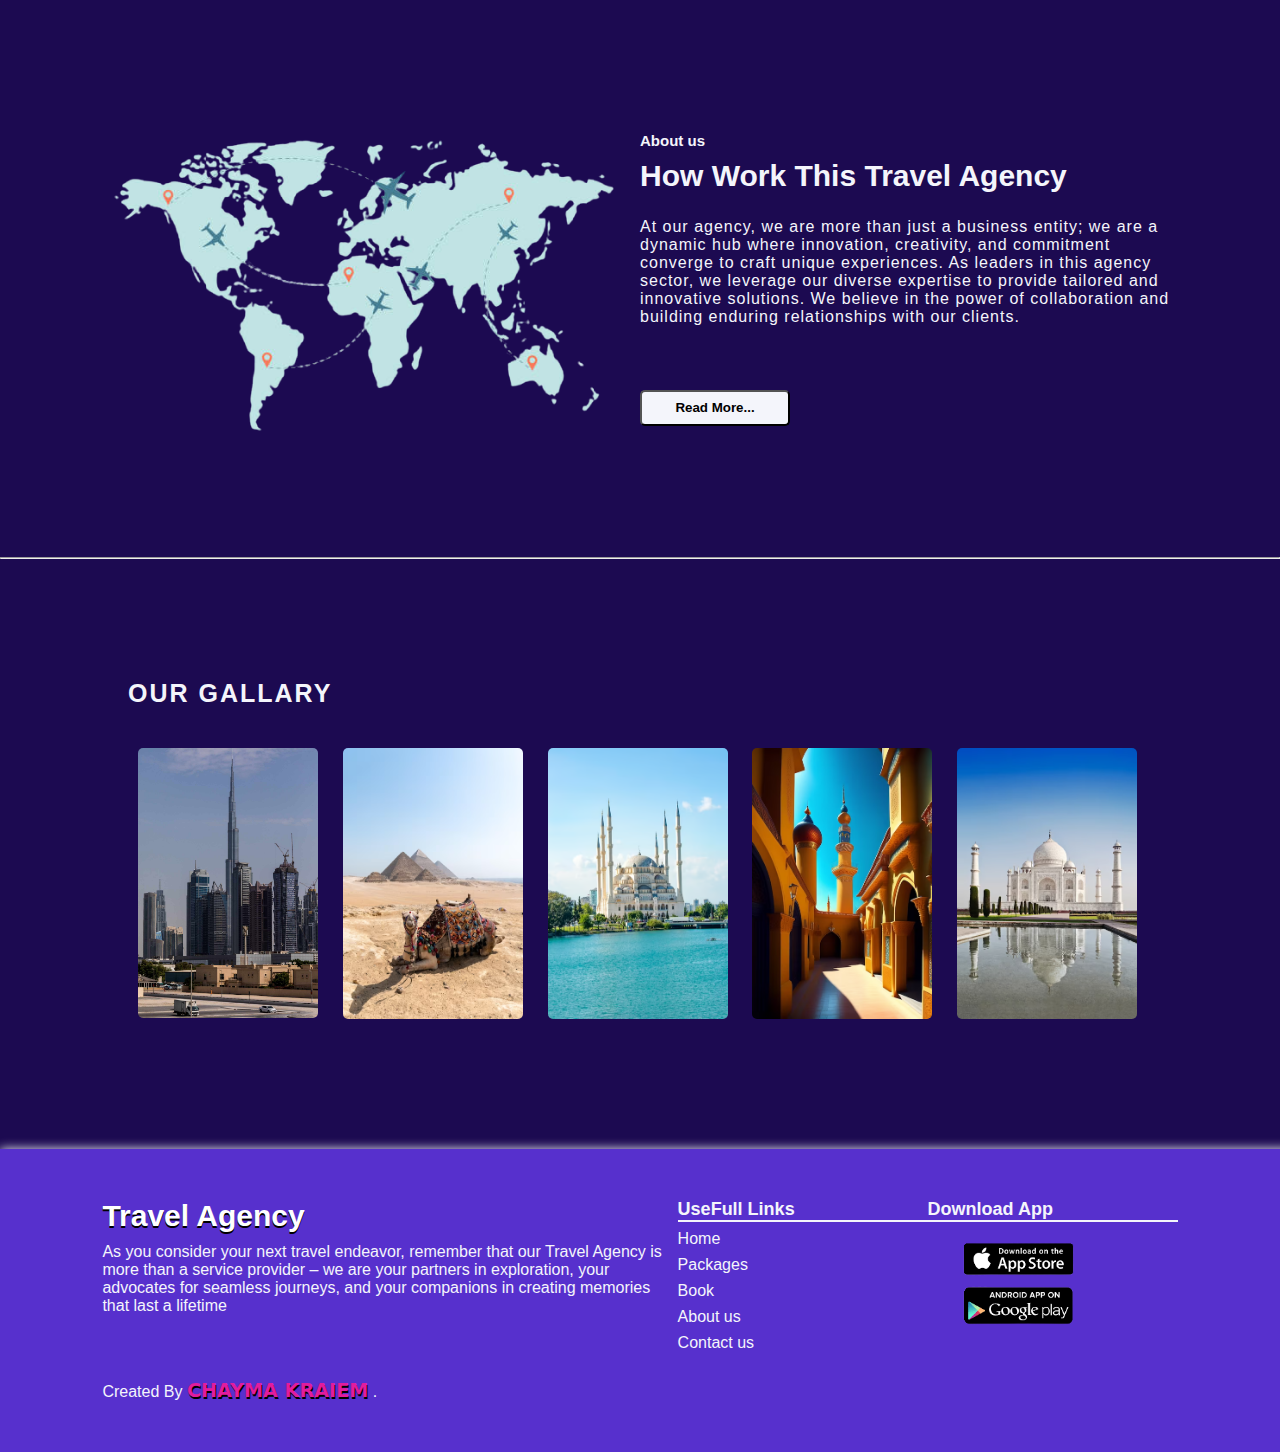
<file: projet/about.html>
<!DOCTYPE html>
<html lang="en">
<head>
    <meta charset="UTF-8">
    <meta name="viewport" content="width=device-width, initial-scale=1.0">
    <title>Document</title>
</head>
<link rel="stylesheet" href="s2.css">
<body>
<section class="about" id="about">
    <div class="about-img">
        <img src="./images/about-img.png" alt="">
    </div>
    <div class="about-info">
        <h6>About us</h6>
        <h3>How Work This Travel Agency</h3>
        <p>At our agency, we are more than just a business entity;
             we are a dynamic hub where innovation, creativity, and commitment converge to craft unique experiences.
              As leaders in this agency sector, we leverage our diverse expertise to provide tailored and innovative solutions.
               We believe in the power of collaboration and building enduring relationships with our clients. </p>

        <button class="about-btn">Read More...</button>
    </div>
</section>
<hr>
<section class="gallary" id="gallary">
    <div class="heading">
        <h3>OUR GALLARY <i class="fa-solid fa-arrow-down"></i></h3>
    </div>

    <div class="gallary-card">
        <div class="row">
            <img src="./images/p1.jpg" alt="">
        </div>
        <div class="row">
            <img src="./images/p2.png" alt="">
        </div>
        <div class="row">
            <img src="./images/p3.png" alt="">
        </div>
        <div class="row">
            <img src="./images/p4.png" alt="">
        </div>
        <div class="row">
            <img src="./images/p5.png" alt="">
        </div>
       

    </div>
</section>

<footer id="footer">
        <div class="footer-content">
            <div class="" id="row1">
                <a href="#" id="footer-logo">Travel Agency</a>
                <p>As you consider your next travel endeavor, remember that our Travel Agency is more than a service provider – we are
                     your partners in exploration, your advocates for seamless journeys, and your companions in creating memories that last a lifetime</p>                
                <br><br><br><p>Created By <span class="spann">CHAYMA KRAIEM</span> .</p>
                    </div>
            <div class="" id="row2">
                <h3>UseFull Links</h3>
                <ul>
                    <li><a href="#">Home</a></li>
                    <li><a href="#">Packages</a></li>
                    <li><a href="#">Book</a></li>
                    <li><a href="#">About us</a></li>
                    <li><a href="#">Contact us</a></li>
                </ul>
            </div>
            <div class="" id="row4">
                <h3>Download App</h3>
                <img src="./images/app.png" alt="">
            </div>
        </div>
    </footer>

</body>
</html>
</file>
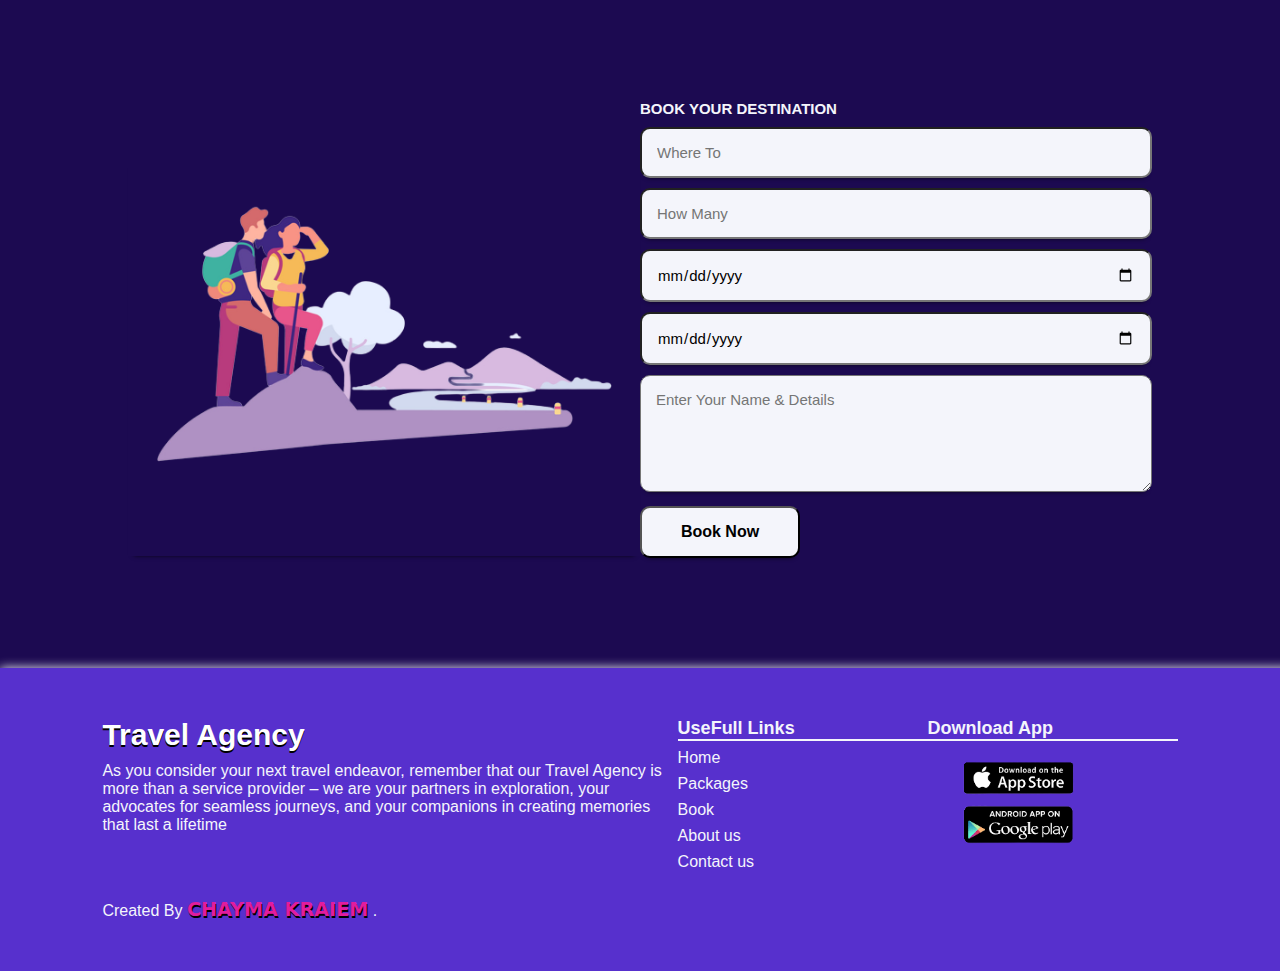
<file: projet/book.html>
<!DOCTYPE html>
<html lang="en">
<head>
    <meta charset="UTF-8">
    <meta name="viewport" content="width=device-width, initial-scale=1.0">
    <title>Document</title>
    <link rel="stylesheet" href="s4.css">
</head>
<body>
    <section class="book" id="book">
        <div class="book-img">
            <img src="./images/book-img.png" alt="">
        </div>
        <div class="book-form">
            <h5>BOOK YOUR DESTINATION</h5>
            <form action="#">
                <input type="text" placeholder="Where To" required>
                <input type="text" placeholder="How Many" required>
                <input type="date" placeholder="Arrivals" required>
                <input type="date" placeholder="Leaving" required>
                <textarea name="" id="" cols="5" rows="5" placeholder="Enter Your Name & Details"></textarea>
                <input type="submit" value="Book Now" class="submit" required>
            </form>
        </div>
    </section>

    <footer id="footer">
        <div class="footer-content">
            <div class="" id="row1">
                <a href="#" id="footer-logo">Travel Agency</a>
                <p>As you consider your next travel endeavor, remember that our Travel Agency is more than a service provider – we are
                     your partners in exploration, your advocates for seamless journeys, and your companions in creating memories that last a lifetime</p>                
                <br><br><br><p>Created By <span class="spann">CHAYMA KRAIEM</span> .</p>
                    </div>
            <div class="" id="row2">
                <h3>UseFull Links</h3>
                <ul>
                    <li><a href="#">Home</a></li>
                    <li><a href="#">Packages</a></li>
                    <li><a href="#">Book</a></li>
                    <li><a href="#">About us</a></li>
                    <li><a href="#">Contact us</a></li>
                </ul>
            </div>
            <div class="" id="row4">
                <h3>Download App</h3>
                <img src="./images/app.png" alt="">
            </div>
        </div>
    </footer>

</body>
</html>
</file>
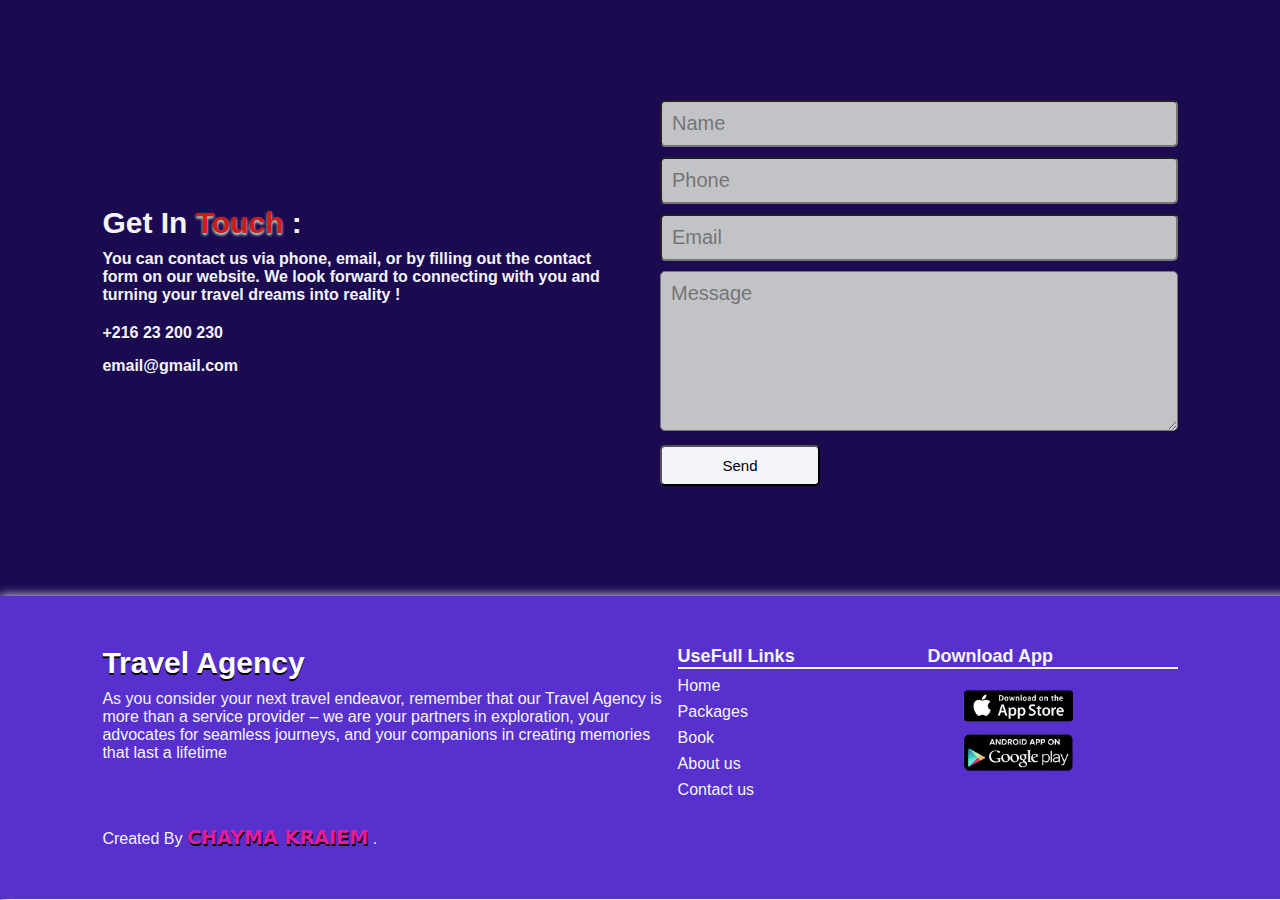
<file: projet/contact.html>
<!DOCTYPE html>
<html lang="en">
<head>
    <meta charset="UTF-8">
    <meta name="viewport" content="width=device-width, initial-scale=1.0">
    <title>Document</title>
    <link rel="stylesheet" href="s6.css">
</head>
<body>
    <section class="contact" id="contact">
        <div class="contact-text">
            <h2>Get In <span>Touch</span> :</h2>
            <p> You can contact us via phone, email, or by filling out the contact form on our website.
                 We look forward to connecting with you and turning your travel dreams into reality !</p>
            <div class="list">
                <li><a href="#">+216 23 200 230</a></li>
                <li><a href="#">email@gmail.com</a></li>
            </div>
        </div>

        <div class="contact-form">
            <form action="#">
                <input type="text" placeholder="Name" required>
                <input type="number" placeholder="Phone" required>
                <input type="email" placeholder="Email" required>
                <textarea name="" id="" cols="35" rows="10" placeholder="Message" required></textarea>
                <input type="submit" value="Send" class="submit" required>
            </form>
        </div>

    </section>

   
    <footer id="footer">
        <div class="footer-content">
            <div class="" id="row1">
                <a href="#" id="footer-logo">Travel Agency</a>
                <p>As you consider your next travel endeavor, remember that our Travel Agency is more than a service provider – we are
                     your partners in exploration, your advocates for seamless journeys, and your companions in creating memories that last a lifetime</p>                
                <br><br><br><p>Created By <span class="spann">CHAYMA KRAIEM</span> .</p>
                    </div>
            <div class="" id="row2">
                <h3>UseFull Links</h3>
                <ul>
                    <li><a href="#">Home</a></li>
                    <li><a href="#">Packages</a></li>
                    <li><a href="#">Book</a></li>
                    <li><a href="#">About us</a></li>
                    <li><a href="#">Contact us</a></li>
                </ul>
            </div>
            <div class="" id="row4">
                <h3>Download App</h3>
                <img src="./images/app.png" alt="">
            </div>
        </div>
    </footer>


</body>
</html>
</file>
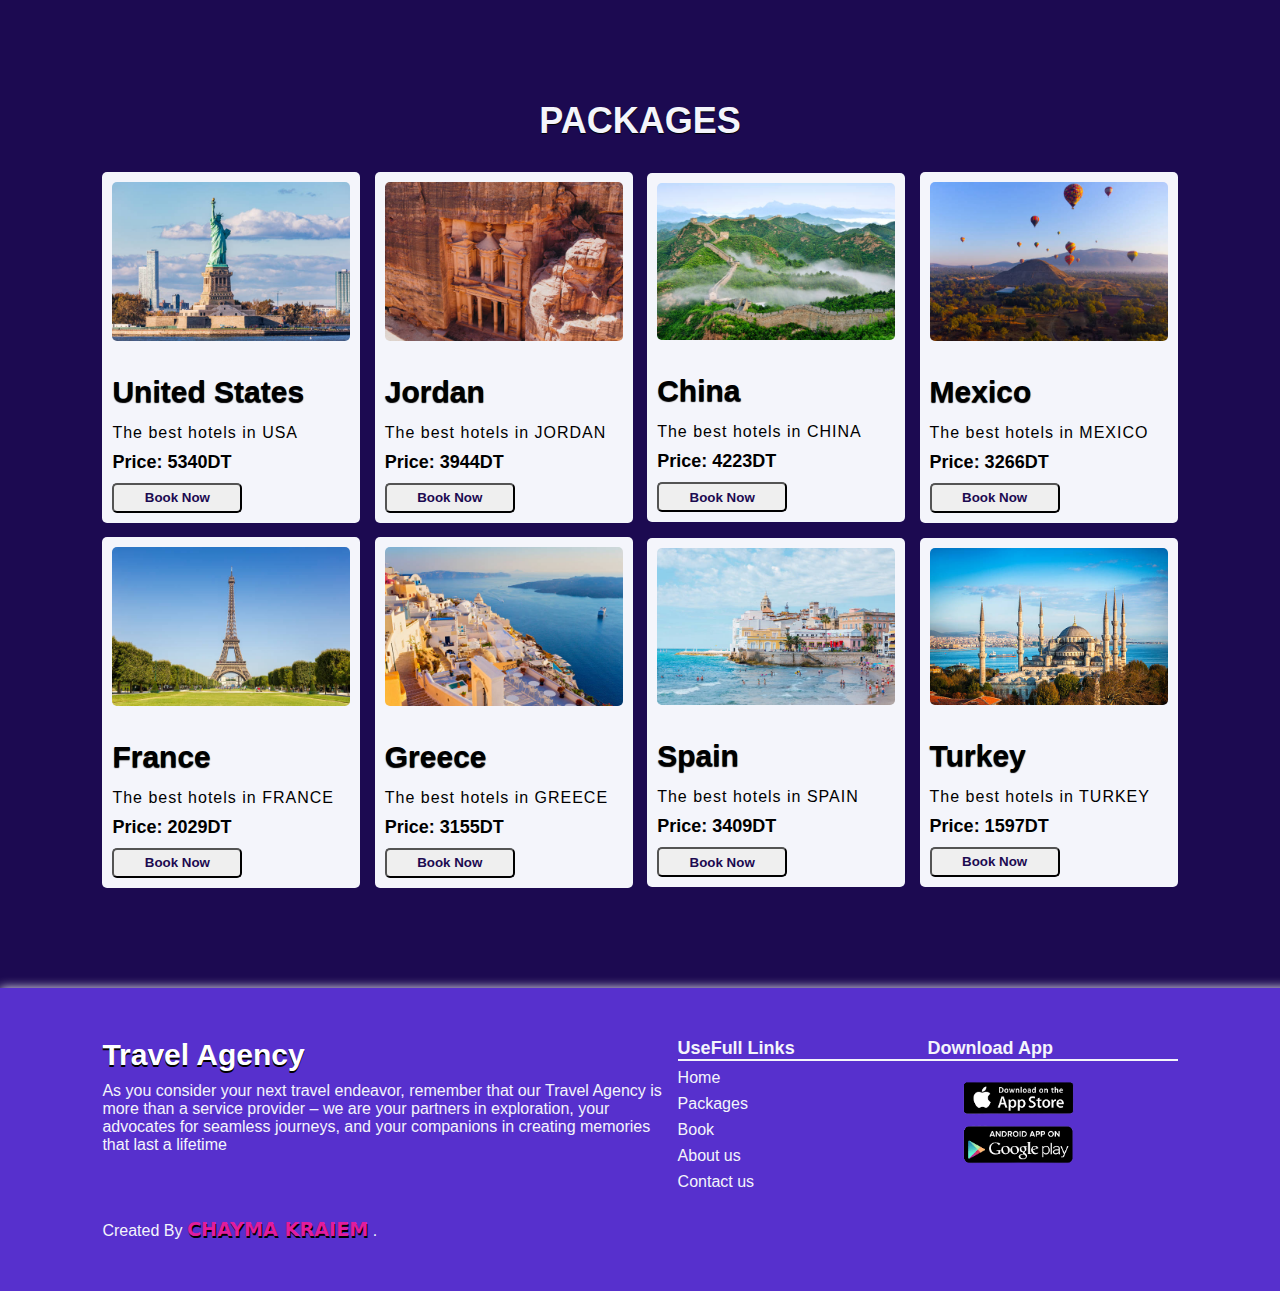
<file: projet/packages.html>
<!DOCTYPE html>
<html lang="en">
<head>
    <meta charset="UTF-8">
    <meta name="viewport" content="width=device-width, initial-scale=1.0">
    <title>Document</title>
    <link rel="stylesheet" href="s3.css">
</head>
<body>
    <section class="packages" id="packages">
        <div class="txt">
            <h3>Packages</h3>
        </div>

        <div class="ii">
            <div class="row">
                <img src="./images/united state.png" alt="">
                <div class="kk">
                    <h3>United States</h3>
                    <p>The best hotels in USA</p>
                    <h5>Price: 5340DT</h5>
                    <button>Book Now</button>
                </div>
            </div>
            <div class="row">
                <img src="./images/jordan.png" alt="">
                <div class="kk">
                    <h3>Jordan</h3>
                    <p>The best hotels in JORDAN</p>
                    <h5>Price: 3944DT</h5>
                    <button>Book Now</button>
                </div>
            </div>
            <div class="row">
                <img src="./images/china.png" alt="">
                <div class="kk">
                    <h3>China</h3>
                    <p>The best hotels in CHINA</p>
                   
                    <h5>Price: 4223DT</h5>
                    <button>Book Now</button>
                </div>
            </div>
            <div class="row">
                <img src="./images/Mexico.png" alt="">
                <div class="kk">
                    <h3>Mexico</h3>
                    <p>The best hotels in MEXICO</p>
        
                    <h5>Price: 3266DT</h5>
                    <button>Book Now</button>
                </div>
            </div>
            <div class="row">
                <img src="./images/france.png" alt="">
                <div class="kk">
                    <h3>France</h3>
                    <p>The best hotels in FRANCE</p>
                  
                    <h5>Price: 2029DT</h5>
                    <button>Book Now</button>
                </div>
            </div>
            <div class="row">
                <img src="./images/Greece.png" alt="">
                <div class="kk">
                    <h3>Greece</h3>
                    <p>The best hotels in GREECE</p>
                   
                    <h5>Price: 3155DT</h5>
                    <button>Book Now</button>
                </div>
            </div>
            <div class="row">
                <img src="./images/Spain.png" alt="">
                <div class="kk">
                    <h3>Spain</h3>
                    <p>The best hotels in SPAIN</p>
                    
                    <h5>Price: 3409DT</h5>
                    <button>Book Now</button>
                </div>
            </div>
            <div class="row">
                <img src="./images/Turkey.png" alt="">
                <div class="kk">
                    <h3>Turkey</h3>
                    <p>The best hotels in TURKEY</p>
                    
                    <h5>Price: 1597DT</h5>
                    <button>Book Now</button>
                </div>
            </div>
        </div>

    </section>
    <footer id="footer">
        <div class="footer-content">
            <div class="" id="row1">
                <a href="#" id="footer-logo">Travel Agency</a>
                <p>As you consider your next travel endeavor, remember that our Travel Agency is more than a service provider – we are
                     your partners in exploration, your advocates for seamless journeys, and your companions in creating memories that last a lifetime</p>                
                <br><br><br><p>Created By <span class="spann">CHAYMA KRAIEM</span> .</p>
                    </div>
            <div class="" id="row2">
                <h3>UseFull Links</h3>
                <ul>
                    <li><a href="#">Home</a></li>
                    <li><a href="#">Packages</a></li>
                    <li><a href="#">Book</a></li>
                    <li><a href="#">About us</a></li>
                    <li><a href="#">Contact us</a></li>
                </ul>
            </div>
            <div class="" id="row4">
                <h3>Download App</h3>
                <img src="./images/app.png" alt="">
            </div>
        </div>
    </footer>
</body>
</html>
</file>
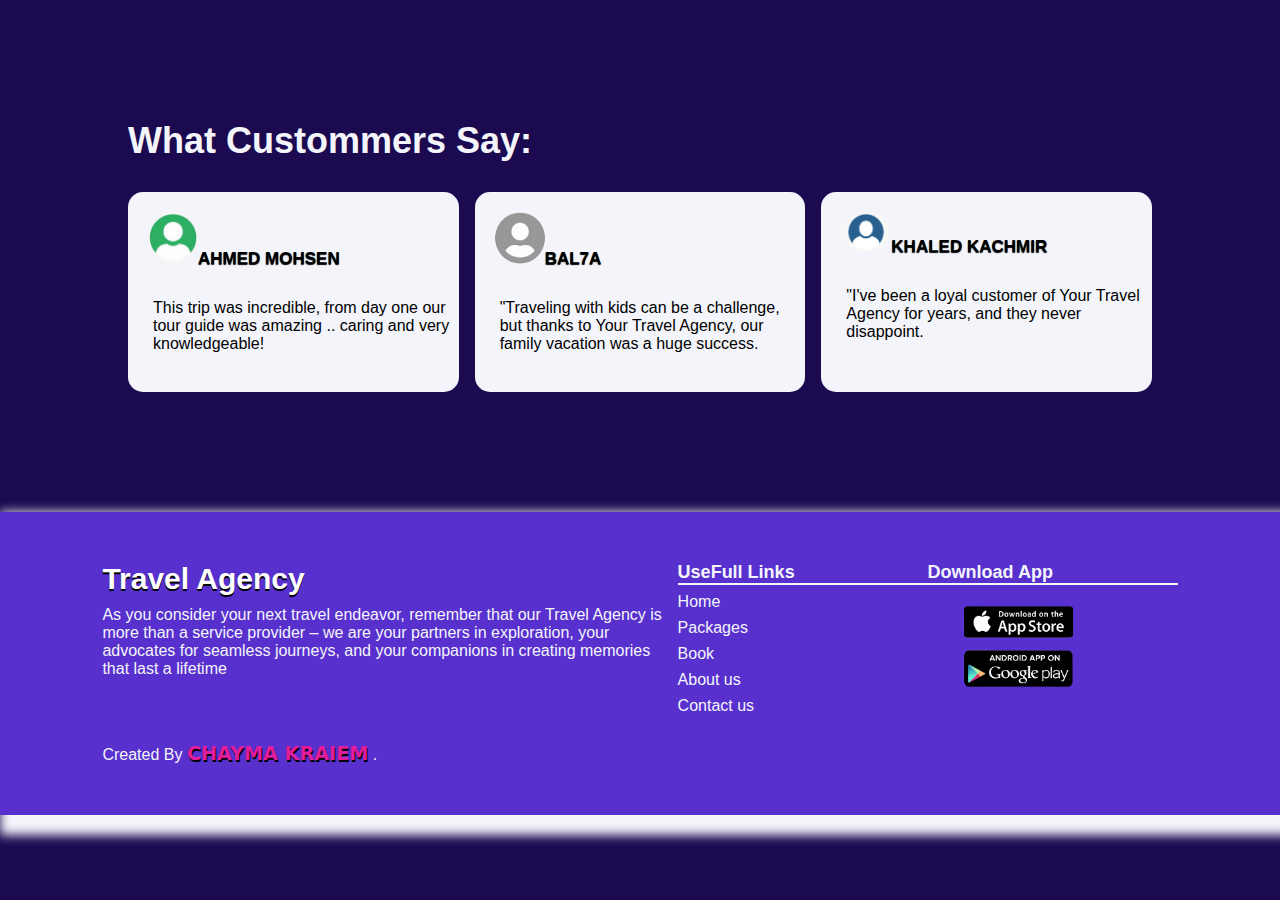
<file: projet/reviews.html>
<!DOCTYPE html>
<html lang="en">
<head>
    <meta charset="UTF-8">
    <meta name="viewport" content="width=device-width, initial-scale=1.0">
    <title>Document</title>
    <link rel="stylesheet" href="s5.css">
</head>
<body>
    <section class="reviews" id="reviews">
        <div class="rv">
            <h3>What Custommers Say:</h3>
        </div>
        <div class="vv">
            <div class="row">
                <h5><img src="./images/OIP.jpg" alt="">AHMED MOHSEN</h5>
                <p>This trip was incredible, from day one our tour guide was amazing ..
                     caring and very knowledgeable!</p>

            </div>
            <div class="row">
                <h5><img src="./images/OIP (1).jpg" alt="">BAL7A</h5>
                <p>"Traveling with kids can be a challenge, but thanks to Your Travel Agency, our family vacation was a huge success. </p>

            </div>
            <div class="row">
                <h5><img src="./images/OIP2.JPG" alt="">KHALED KACHMIR</h5>
                <p>"I've been a loyal customer of Your Travel Agency for years, and they never disappoint.</p>

            </div>
        </div>
    </section>

    <footer id="footer">
        <div class="footer-content">
            <div class="" id="row1">
                <a href="#" id="footer-logo">Travel Agency</a>
                <p>As you consider your next travel endeavor, remember that our Travel Agency is more than a service provider – we are
                     your partners in exploration, your advocates for seamless journeys, and your companions in creating memories that last a lifetime</p>                
                <br><br><br><p>Created By <span class="spann">CHAYMA KRAIEM</span> .</p>
                    </div>
            <div class="" id="row2">
                <h3>UseFull Links</h3>
                <ul>
                    <li><a href="#">Home</a></li>
                    <li><a href="#">Packages</a></li>
                    <li><a href="#">Book</a></li>
                    <li><a href="#">About us</a></li>
                    <li><a href="#">Contact us</a></li>
                </ul>
            </div>
            <div class="" id="row4">
                <h3>Download App</h3>
                <img src="./images/app.png" alt="">
            </div>
        </div>
    </footer>
</body>
</html>
</file>
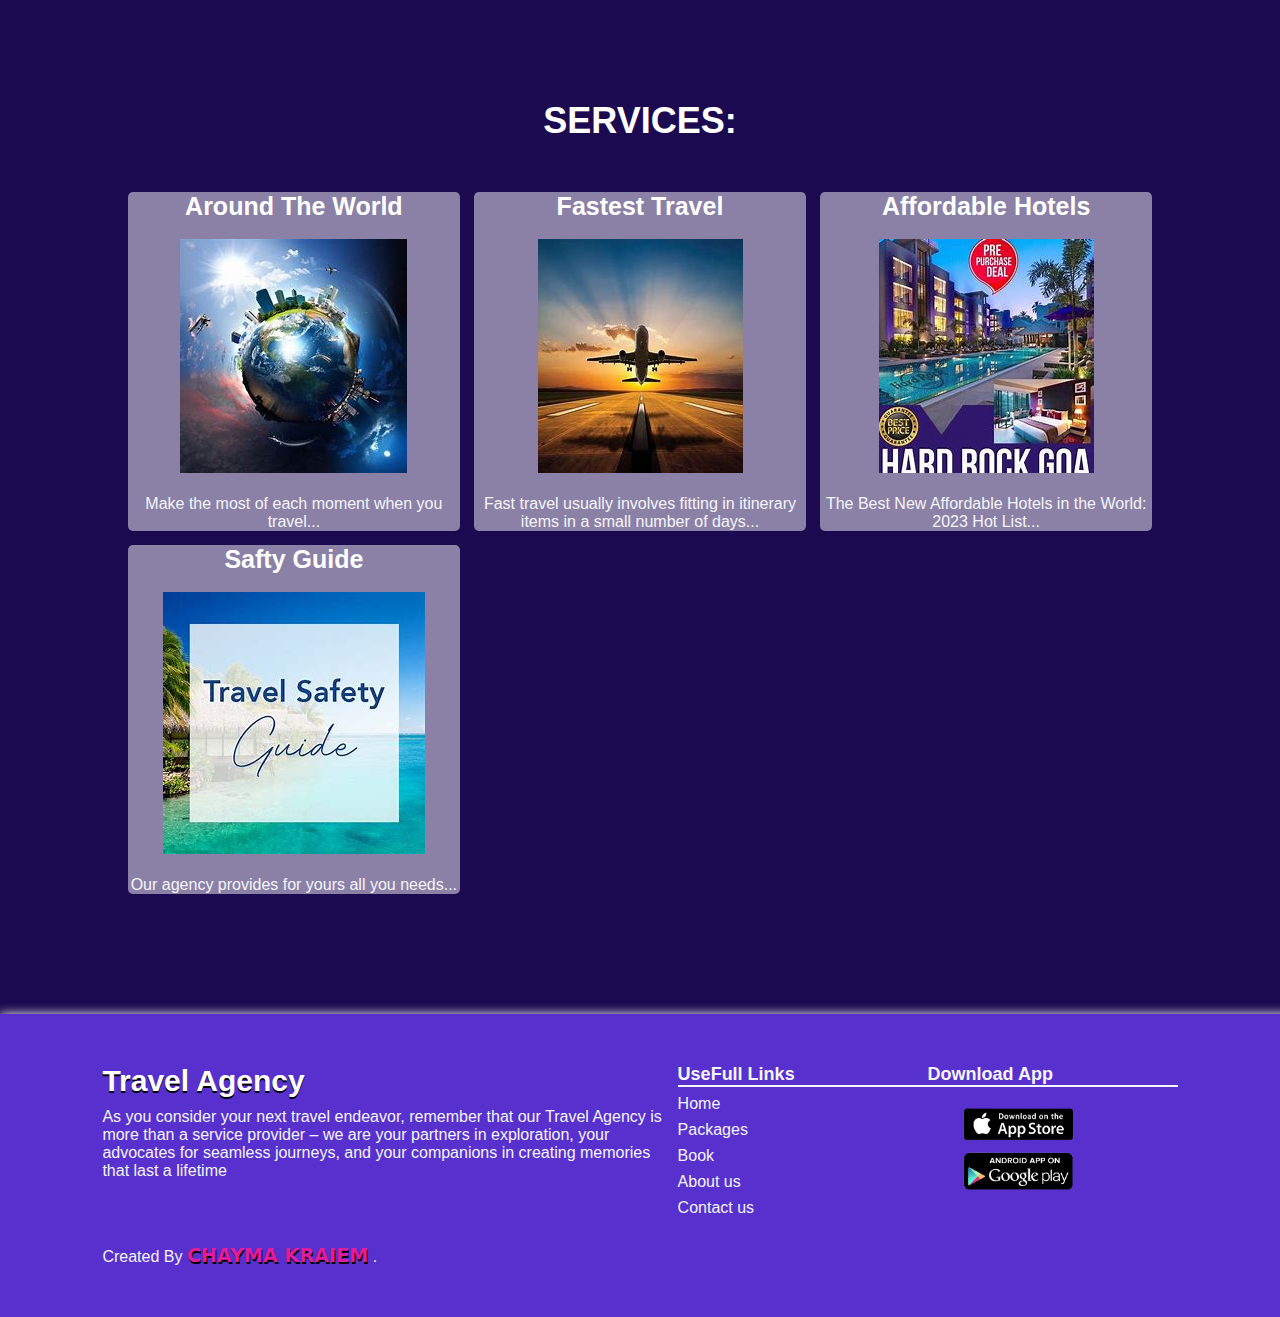
<file: projet/services.html>
<!DOCTYPE html>
<html lang="en">
<head>
    <meta charset="UTF-8">
    <meta name="viewport" content="width=device-width, initial-scale=1.0">
    <title>Document</title>
    <link rel="stylesheet" href="s1.css">
</head>
<body>
    <section class="services" id="services">
        <div class="ha">
            <h3>Services:</h3>
        </div>
            <div class="ca">

                <div class="row">
                    <div class="aa">
                        <h3>Around The World</h3> <br>
                        <img src="./images/world.jpg" alt="">
                        <br> <br>
                        <p>Make the most of each moment when you travel...</p>
                    </div>
                </div>
                <div class="row">

                    <div class="aa">
                        <h3>Fastest Travel</h3><br>
                        <img src="./images/fast.jpg" alt="">
                        <br><br>
                        <p>Fast travel usually involves fitting in 
                            itinerary items in a small number of days... </p>

                    </div>
                </div>
                <div class="row">
                    <div class="aa">

                        <h3>Affordable Hotels</h3><br>
                        <img src="./images/hotel.jpg" alt="">
                        <br><br>
                        <p>The Best New Affordable Hotels in the World: 2023 Hot List...</p>

                    </div>
                </div>
                <div class="row">
                    <div class="aa">

                        <h3>Safty Guide</h3><br>
                        <img src="./images/safety.jpg" alt="">
                        <br><br>
                        <p>Our agency provides for yours all you needs...</p>
                    </div>
                </div>

            </div>
       
    </section>
    <footer id="footer">
        <div class="footer-content">
            <div class="" id="row1">
                <a href="#" id="footer-logo">Travel Agency</a>
                <p>As you consider your next travel endeavor, remember that our Travel Agency is more than a service provider – we are
                     your partners in exploration, your advocates for seamless journeys, and your companions in creating memories that last a lifetime</p>                
                <br><br><br><p>Created By <span class="spann">CHAYMA KRAIEM</span> .</p>
                    </div>
            <div class="" id="row2">
                <h3>UseFull Links</h3>
                <ul>
                    <li><a href="#">Home</a></li>
                    <li><a href="#">Packages</a></li>
                    <li><a href="#">Book</a></li>
                    <li><a href="#">About us</a></li>
                    <li><a href="#">Contact us</a></li>
                </ul>
            </div>
            <div class="" id="row4">
                <h3>Download App</h3>
                <img src="./images/app.png" alt="">
            </div>
        </div>

</body>
</html>
</file>
<file: projet/s2.css>
*{
    margin: 0;
    padding: 0;
    box-sizing: border-box;
    text-decoration: none;
    list-style: none; /*sous forme d'une liste */
    font-family: 'Josefin Sans', sans-serif; /*forme du texte*/
}

html::-webkit-scrollbar-thumb{ /* toul scroll elli ytalla3 w yhabbet fl*/
    background: #3ae21c;
    border-radius: 10px;
}
html::-webkit-scrollbar{
    width: 10px;
}
body{
    background: #1c0a51;
}

/* About  Start */
.about{
    padding: 100px 8% 100px;
    display: grid;
    grid-template-columns: repeat(2, 1fr); /*grid size of column wl repeat function t3awed size de column*/
    align-items: center;
}
.about-img img{
    max-width: 530px;
}
.about-info h3{
    color: #f4f5fb;
    font-size: 30px;
}
.about-info h6{
    margin-bottom: 10px;
    font-size: 15px;
    color: #f4f5fb;
}
.about-info p{
    color: #f4f5fb;
    letter-spacing: 1px; /*espace bin lettres*/
    margin-bottom: 4rem;    
    margin-top: 25px;
}
.about-btn{
    width: 150px;
    height: 36px;
    font-weight: bold; /*en gras*/
    background: #f4f5fb;
    color: black;
    border-radius: 5px;
    transition: 0.5s;
    cursor: pointer;
}
.about-btn:hover{
    width: 165px;
}

/* About  End */

/* Gallary  Start */
.gallary{
    padding: 120px 10% 120px;
}
.gallary .heading h3{
    font-size: 25px;
    letter-spacing: 2px;
    color: #f4f5fb;
}
.gallary-card{
    display: grid;
    grid-template-columns: repeat(auto-fit, minmax(100px, auto));
    align-items: center;
    margin-top: 30px;
}
.gallary-card .row img{
    width: 200px;
    padding: 10px;
    display: block;
    border-radius: 15px;    
    transition: 0.5s;
    cursor: pointer;
}
.gallary-card .row img:hover{
    transform: translateY(-10px);
}

/* Gallary  End */


/* Footer Start */
.spann{
    color: #e21c9d;
    text-shadow: 1px 2px black;
    font-family: system-ui, -apple-system, BlinkMacSystemFont, 'Segoe UI', Roboto, Oxygen, Ubuntu, Cantarell, 'Open Sans', 'Helvetica Neue', sans-serif;
    font-size: larger;
    font-weight: bold;
}
#footer{
    width: 100%;
    padding: 50px 8% 50px;
    background-color: #5730cd;
    box-shadow: 10px 10px 10px 10px #f4f5fb;
}
.footer-content{
    display: grid;
    grid-template-columns: repeat(auto-fit, minmax(250px, auto));
}
#footer-logo{
    font-size: 30px;
    color: #ffffff;
    font-weight: bold;
    text-shadow: 0px 2px black;
}
#footer #row1 p{
    color: #f4f5fb;
    margin-top: 10px;
}

#row2 h3{
    font-size: 18px;
    color: #f4f5fb;
    border-bottom: 2px solid #f4f5fb; /* hr*/
}

#row2 ul li{
    margin-top: 8px;
}
#row2 ul li a{
    color: #f4f5fb;
}
#row2 li a:hover{
    border-bottom: 1px solid #f4f5fb;
}

#row4 h3{
    font-size: 18px;
    color: #f4f5fb;
    border-bottom: 2px solid #f4f5fb;
}
#row4 img{
    width: 180px;
    cursor: pointer;
}
/* Footer End */
</file>
<file: projet/s4.css>
*{
    margin: 0;
    padding: 0;
    box-sizing: border-box;
    text-decoration: none;
    list-style: none; /*sous forme d'une liste */
    font-family: 'Josefin Sans', sans-serif; /*forme du texte*/
}

html::-webkit-scrollbar-thumb{ /* toul scroll elli ytalla3 w yhabbet fl*/
    background: #3ae21c;
    border-radius: 10px;
}
html::-webkit-scrollbar{
    width: 10px;
}
body{
    background: #1c0a51;
}




/* Book  Start */
.book{
    display: grid;
    grid-template-columns: repeat(2, 1fr);
    align-items: center;
    padding: 100px 10% 100px;
}
.book-img img{
    box-shadow: 0px 5px 5px -6px black;
    width: 100%;
    display: block;
    margin-top: 45px;
    cursor: pointer;
}
.book-form form{
    position: relative;
}
.book-form h5{
    margin-bottom: 10px;
    font-size: 15px;
    color: #f4f5fb;
}
.book-form form input,
form textarea{
    width: 100%;
    padding: 15px;
    background: #f4f5fb;
    color: black;
    font-size: 15px;
    border-radius: 10px;
    box-shadow: 0px 5px 5px -6px black;
    margin-bottom: 10px;
}

.book-form .submit{
    font-size: 16px;
    font-weight: 600;
    background: #f4f5fb;
    color: black;
    width: 160px;
    transition: 0.5s ease;
    cursor: pointer;
}
.book-form .submit:hover{
    width: 175px;
}

/* Book  End */



/* Footer Start */
.spann{
    color: #e21c9d;
    text-shadow: 1px 2px black;
    font-family: system-ui, -apple-system, BlinkMacSystemFont, 'Segoe UI', Roboto, Oxygen, Ubuntu, Cantarell, 'Open Sans', 'Helvetica Neue', sans-serif;
    font-size: larger;
    font-weight: bold;
}
#footer{
    width: 100%;
    padding: 50px 8% 50px;
    background-color: #5730cd;
    box-shadow: 10px 10px 10px 10px #f4f5fb;
}
.footer-content{
    display: grid;
    grid-template-columns: repeat(auto-fit, minmax(250px, auto));
}
#footer-logo{
    font-size: 30px;
    color: #ffffff;
    font-weight: bold;
    text-shadow: 0px 2px black;
}
#footer #row1 p{
    color: #f4f5fb;
    margin-top: 10px;
}

#row2 h3{
    font-size: 18px;
    color: #f4f5fb;
    border-bottom: 2px solid #f4f5fb; /* hr*/
}

#row2 ul li{
    margin-top: 8px;
}
#row2 ul li a{
    color: #f4f5fb;
}
#row2 li a:hover{
    border-bottom: 1px solid #f4f5fb;
}

#row4 h3{
    font-size: 18px;
    color: #f4f5fb;
    border-bottom: 2px solid #f4f5fb;
}
#row4 img{
    width: 180px;
    cursor: pointer;
}
/* Footer End */
</file>
<file: projet/s6.css>
*{
    margin: 0;
    padding: 0;
    box-sizing: border-box;
    text-decoration: none;
    list-style: none; /*sous forme d'une liste */
    font-family: 'Josefin Sans', sans-serif; /*forme du texte*/
}

html::-webkit-scrollbar-thumb{ /* toul scroll elli ytalla3 w yhabbet fl*/
    background: #3ae21c;
    border-radius: 10px;
}
html::-webkit-scrollbar{
    width: 10px;
}
body{
    background: #1c0a51;
}




/* Contact Start */
.contact{
    display: grid;
    grid-template-columns: repeat(2, 1fr);
    align-items: center;
    gap: 2.5rem;
    padding: 100px 8% 100px;
}
.contact-text h2{
    color: #f4f5fb;
    font-size: 30px;
    font-weight: 700;
    margin-bottom: 10px;
}
span {
    color: rgb(210, 25, 25);
    text-shadow: 0px 2px 3px rgb(205, 255, 213);
}
.contact-text p{
    font-weight: bold;
    color: #f4f5fb;
}
.list{
    margin-top: 20px;
}
.list li{
    margin-bottom: 15px;
}
.list li a{
    color: #f4f5fb;
    font-weight: bold;
}

.contact-form form input,
form textarea{
    width: 100%;
    padding: 10px;
    background: rgb(194, 195, 199);
    color: rgb(210, 25, 25);
    font-size: 20px;
    border-radius: 5px;
    margin-bottom: 10px;
}
.contact-form textarea{
    height: 160px;
}
.contact-form .submit{
    display: inline-block;
    font-size: 15px;
    background: #f4f5fb;
    color: black;
    width: 160px;
    transition: 0.5s ease;
    cursor: pointer;
}
.contact-form .submit:hover{
    width: 175px;
}

/* Contact  End */






/* Footer Start */
.spann{
    color: #e21c9d;
    text-shadow: 1px 2px black;
    font-family: system-ui, -apple-system, BlinkMacSystemFont, 'Segoe UI', Roboto, Oxygen, Ubuntu, Cantarell, 'Open Sans', 'Helvetica Neue', sans-serif;
    font-size: larger;
    font-weight: bold;
}
#footer{
    width: 100%;
    padding: 50px 8% 50px;
    background-color: #5730cd;
    box-shadow: 10px 10px 10px 10px #f4f5fb;
}
.footer-content{
    display: grid;
    grid-template-columns: repeat(auto-fit, minmax(250px, auto));
}
#footer-logo{
    font-size: 30px;
    color: #ffffff;
    font-weight: bold;
    text-shadow: 0px 2px black;
}
#footer #row1 p{
    color: #f4f5fb;
    margin-top: 10px;
}

#row2 h3{
    font-size: 18px;
    color: #f4f5fb;
    border-bottom: 2px solid #f4f5fb; /* hr*/
}

#row2 ul li{
    margin-top: 8px;
}
#row2 ul li a{
    color: #f4f5fb;
}
#row2 li a:hover{
    border-bottom: 1px solid #f4f5fb;
}

#row4 h3{
    font-size: 18px;
    color: #f4f5fb;
    border-bottom: 2px solid #f4f5fb;
}
#row4 img{
    width: 180px;
    cursor: pointer;
}
/* Footer End */
</file>
<file: projet/s3.css>
*{
    margin: 0;
    padding: 0;
    box-sizing: border-box;
    text-decoration: none;
    list-style: none; /*sous forme d'une liste */
    font-family: 'Josefin Sans', sans-serif; /*forme du texte*/
}

html::-webkit-scrollbar-thumb{ /* toul scroll elli ytalla3 w yhabbet fl*/
    background: #3ae21c;
    border-radius: 10px;
}
html::-webkit-scrollbar{
    width: 10px;
}
body{
    background: #1c0a51;
}




/* Packages  Start */
.packages{
    padding: 100px 8% 100px;
}
.packages .txt{
    text-align: center;
}
.packages .txt h3{
    font-size: 36px;
    text-transform: uppercase;
    font-weight: 600;
    color: #f4f5fb;
    text-shadow: 0px 1px 1px black;
}
.packages .ii{
    display: grid;
    grid-template-columns: repeat(auto-fit, minmax(250px, auto));
    align-items: center;
    gap: 0.90rem;
    margin-top: 30px;
}
.packages .ii .row{
    background: #f4f5fb;
    border-radius: 5px;
    cursor: pointer;
}
.packages .row img{
    width: 100%;
    border-radius: 15px;
    padding: 10px;
}
.packages .kk{
    padding: 10px;
}
.packages .kk h3{
    margin-top: 10px;
    font-size: 30px;
    font-weight: 550;
    color: black;
    text-shadow: 0px 1px 1px black;
}
.packages .kk p{
    margin-top: 15px;
    letter-spacing: 1px;
}

.packages .kk h5{
    margin-top: 10px;
    font-size: 18px;
}
.packages .kk button{
    width: 130px;
    height: 30px;
    margin-top: 10px;
    font-weight: 600;
    color: #1c0a51;
    border-radius: 5px;
    transition: 0.5s ease;
    cursor: pointer;
}
.packages .kk button:hover{
    background: #1c0a51;
    color: #f4f5fb;
}

/* Packages  End */





/* Footer Start */
.spann{
    color: #e21c9d;
    text-shadow: 1px 2px black;
    font-family: system-ui, -apple-system, BlinkMacSystemFont, 'Segoe UI', Roboto, Oxygen, Ubuntu, Cantarell, 'Open Sans', 'Helvetica Neue', sans-serif;
    font-size: larger;
    font-weight: bold;
}
#footer{
    width: 100%;
    padding: 50px 8% 50px;
    background-color: #5730cd;
    box-shadow: 10px 10px 10px 10px #f4f5fb;
}
.footer-content{
    display: grid;
    grid-template-columns: repeat(auto-fit, minmax(250px, auto));
}
#footer-logo{
    font-size: 30px;
    color: #ffffff;
    font-weight: bold;
    text-shadow: 0px 2px black;
}
#footer #row1 p{
    color: #f4f5fb;
    margin-top: 10px;
}

#row2 h3{
    font-size: 18px;
    color: #f4f5fb;
    border-bottom: 2px solid #f4f5fb; /* hr*/
}

#row2 ul li{
    margin-top: 8px;
}
#row2 ul li a{
    color: #f4f5fb;
}
#row2 li a:hover{
    border-bottom: 1px solid #f4f5fb;
}

#row4 h3{
    font-size: 18px;
    color: #f4f5fb;
    border-bottom: 2px solid #f4f5fb;
}
#row4 img{
    width: 180px;
    cursor: pointer;
}
/* Footer End */
</file>
<file: projet/s5.css>
*{
    margin: 0;
    padding: 0;
    box-sizing: border-box;
    text-decoration: none;
    list-style: none; /*sous forme d'une liste */
    font-family: 'Josefin Sans', sans-serif; /*forme du texte*/
}

html::-webkit-scrollbar-thumb{ /* toul scroll elli ytalla3 w yhabbet fl*/
    background: #3ae21c;
    border-radius: 10px;
}
html::-webkit-scrollbar{
    width: 10px;
}
body{
    background: #1c0a51;
}




/* Review Start */
.reviews{
    padding: 120px 10% 120px;
}
.reviews .rv h3{
    font-size: 36px;
    font-weight: 600;
    color: #f4f5fb;
}
.reviews .vv{
    display: grid;
    grid-template-columns: repeat(auto-fit, minmax(250px, auto));
    align-items: center;
    gap: 1rem; /*space between*/
    margin-top: 30px;
}
.reviews .row{
    width: 100%;
    height: 200px;
    border-radius: 15px;
    background: #f4f5fb;
    cursor: pointer;
}
.reviews h5{
    padding: 20px;
    font-size: 17px;
    text-shadow: 0px 1px 1px black;
}
.reviews h5 img{
    width: 50px;
    border-radius: 50%;
}
.reviews p{
    padding-left: 25px;
    margin-top: 10px;
}

/* Review End */


/* Footer Start */
.spann{
    color: #e21c9d;
    text-shadow: 1px 2px black;
    font-family: system-ui, -apple-system, BlinkMacSystemFont, 'Segoe UI', Roboto, Oxygen, Ubuntu, Cantarell, 'Open Sans', 'Helvetica Neue', sans-serif;
    font-size: larger;
    font-weight: bold;
}
#footer{
    width: 100%;
    padding: 50px 8% 50px;
    background-color: #5730cd;
    box-shadow: 10px 10px 10px 10px #f4f5fb;
}
.footer-content{
    display: grid;
    grid-template-columns: repeat(auto-fit, minmax(250px, auto));
}
#footer-logo{
    font-size: 30px;
    color: #ffffff;
    font-weight: bold;
    text-shadow: 0px 2px black;
}
#footer #row1 p{
    color: #f4f5fb;
    margin-top: 10px;
}

#row2 h3{
    font-size: 18px;
    color: #f4f5fb;
    border-bottom: 2px solid #f4f5fb; /* hr*/
}

#row2 ul li{
    margin-top: 8px;
}
#row2 ul li a{
    color: #f4f5fb;
}
#row2 li a:hover{
    border-bottom: 1px solid #f4f5fb;
}

#row4 h3{
    font-size: 18px;
    color: #f4f5fb;
    border-bottom: 2px solid #f4f5fb;
}
#row4 img{
    width: 180px;
    cursor: pointer;
}
/* Footer End */
</file>
<file: projet/s1.css>
*{
    margin: 0;
    padding: 0;
    box-sizing: border-box;
    text-decoration: none;
    list-style: none; /*sous forme d'une liste */
    font-family: 'Josefin Sans', sans-serif; /*forme du texte*/
}

html::-webkit-scrollbar-thumb{ /* toul scroll elli ytalla3 w yhabbet fl*/
    background: #3ae21c;
    border-radius: 10px;
}
html::-webkit-scrollbar{
    width: 10px;
}
body{
    background: #1c0a51;
}



/* Services  Start */
.services{
    padding: 100px 10% 120px;
}
.services .ha{
    text-align: center;
}
.services .ha h3{
    font-size: 36px;
    text-transform: uppercase;
    color: #ffffff;
}
.services .ca{
    display:grid;
    grid-template-columns: repeat(auto-fit, minmax(250px, auto));
    align-items: center;
    gap: 0.90rem; /*l'espace binethom*/
    margin-top: 50px;
}
.services .ca .row{
    background: #8b81a7;
    text-align: center;
    border-radius: 5px;
    cursor: pointer;
}

.services .aa h3{
    color: rgb(255, 255, 255);
    font-size: 25px;
}
.services .aa p{
    color: #f4f5fb;
    font-family:'Trebuchet MS', 'Lucida Sans Unicode', 'Lucida Grande', 'Lucida Sans', Arial, sans-serif;
}

/* Services  End */



/* Footer Start */
.spann{
    color: #e21c9d;
    text-shadow: 1px 2px black;
    font-family: system-ui, -apple-system, BlinkMacSystemFont, 'Segoe UI', Roboto, Oxygen, Ubuntu, Cantarell, 'Open Sans', 'Helvetica Neue', sans-serif;
    font-size: larger;
    font-weight: bold;
}
#footer{
    width: 100%;
    padding: 50px 8% 50px;
    background-color: #5730cd;
    box-shadow: 10px 10px 10px 10px #f4f5fb;
}
.footer-content{
    display: grid;
    grid-template-columns: repeat(auto-fit, minmax(250px, auto));
}
#footer-logo{
    font-size: 30px;
    color: #ffffff;
    font-weight: bold;
    text-shadow: 0px 2px black;
}
#footer #row1 p{
    color: #f4f5fb;
    margin-top: 10px;
}

#row2 h3{
    font-size: 18px;
    color: #f4f5fb;
    border-bottom: 2px solid #f4f5fb; /* hr*/
}

#row2 ul li{
    margin-top: 8px;
}
#row2 ul li a{
    color: #f4f5fb;
}
#row2 li a:hover{
    border-bottom: 1px solid #f4f5fb;
}

#row4 h3{
    font-size: 18px;
    color: #f4f5fb;
    border-bottom: 2px solid #f4f5fb;
}
#row4 img{
    width: 180px;
    cursor: pointer;
}
/* Footer End */
</file>
